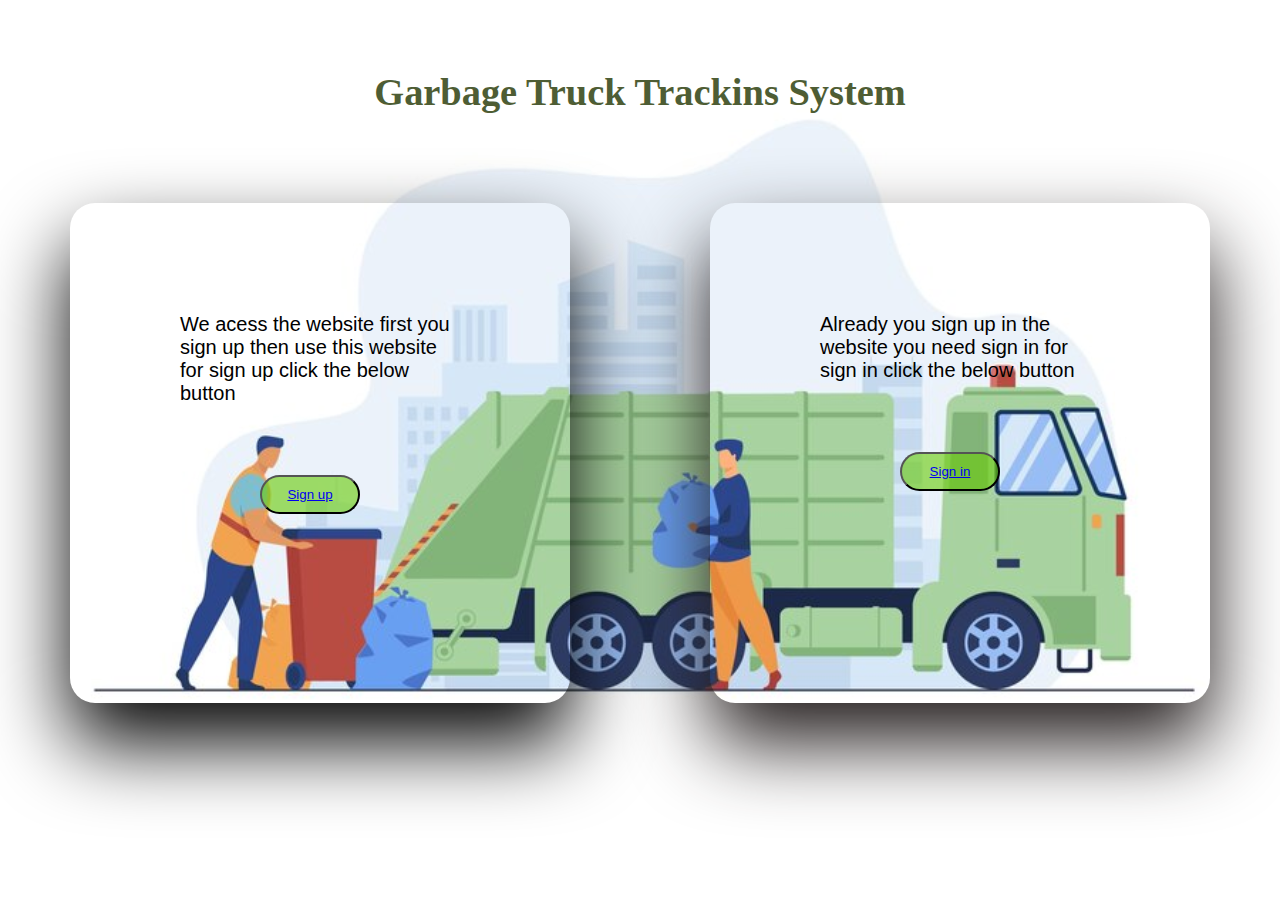
<file: index.html>
<!DOCTYPE html>
<html lang="en">
<head>
    <title>Simple Web Page</title>
    <link rel="stylesheet" href="style.css">
</head>
<body class="index">
    <header>
        <h1>Garbage Truck Trackins System</h1>
    </header>
    <div class="container">
    <div class="container1">
        <p>We acess the website first you sign up then use this website for sign up click the below button</p>
        <button id="1" ><a href="D:\Bhavana\SRP_PROJECT\signup.html">Sign up</a></button>
    </div>
    <div class="container2">
        <p>Already you sign up in the website you need sign in  for sign in  click the below button</p>
       <button id="2"><a href="D:\Bhavana\SRP_PROJECT\signin.html">Sign in</a></button>
    </div>
</div> 
</body>
</html>
</file>
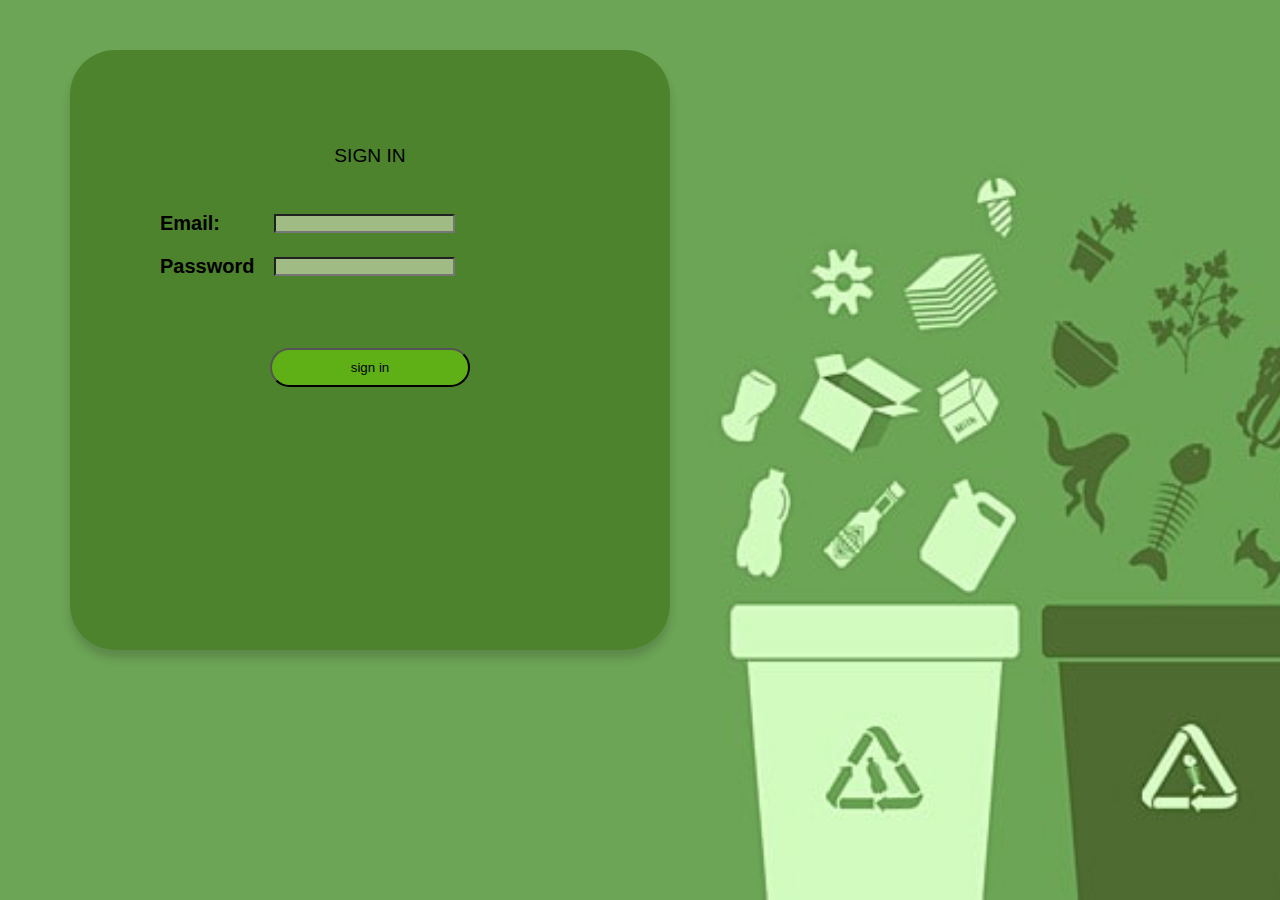
<file: signin.html>
<html>
<head>
    <link rel="stylesheet" href="style.css">
</head>
<body class="fm">
    <form>
        <div class="form">
            <p id="f">SIGN IN</p>
        <table>
            <tr>
                <td>Email:</td>
                <td><input type="text"></td>
            </tr>
            <tr>
                <td>Password</td>
                <td><input type="text"></td>
            </tr>
        </table>
        <button id="fbt">sign in</button>
        </div>
    </form>
</body>
</html>
</file>
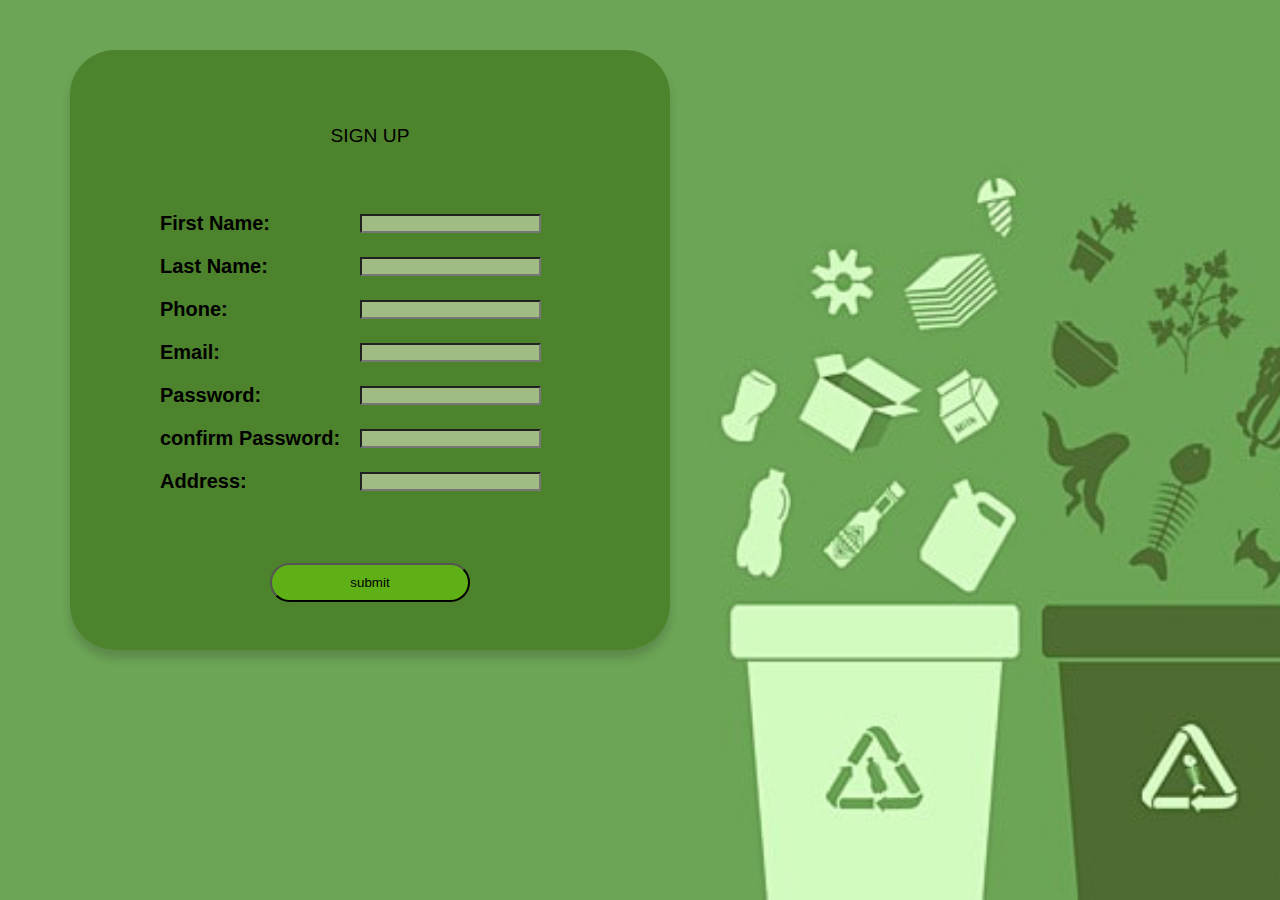
<file: signup.html>
<html>
    <head>
<link rel="stylesheet" href="style.css">
    </head>
    <body class="fm">
        <form action="">
            <p id="f">SIGN UP</p>
            <div class="form">
        <table>
            <tr><td>First Name:</td><td><input type="text" required></td></tr>
            <tr><td>Last Name:</td><td><input type="text" required></td></tr>
            <tr><td>Phone:</td><td><input type="text" required></td></tr>
            <tr><td>Email:</td><td><input type="text" required></td></tr>
            <tr><td>Password:</td><td><input type="text"required> </td></tr>
            <tr><td>confirm Password:</td><td><input type="text"required></td></tr>
            <tr><td>Address:</td><td><input type="text"required></td></tr>
            
        </table>
        <button id="fbt">submit</button>
        </div>
        </form>
    </body>
</html>
</file>
<file: style.css>
/* Resetting default margin and padding */
* {
    margin: 0;
    padding: 0;
    box-sizing: border-box;
}
.index{
    background-image: url(bgb.jpg);
    background-size: cover;
    background-position:center;
}
header{
color: rgb(78, 93, 52);
text-align: center;
padding-top: 70px;
font-size: larger;
height: 200px;
}
.container{
    display: flex;
    
}
.container1{
margin: auto;
margin-top: 3px;
padding: 40px;
width: 500px;
height:500px;
justify-content: space-evenly;
box-shadow: 0 40px 80px 0 rgba(0, 0, 0, 0.99);
border-color: rgb(63, 116, 9);

border-radius: 25px;
}
.container2{
    margin: auto;
    margin-top: 3px;
    padding: 40px;
    width: 500px;
    height:500px;
    justify-content: space-evenly;

    border-color: rgb(63, 116, 9);
    box-shadow: 0 40px 80px 0 rgb(34, 28, 28);
    align-items: center;
    border-radius: 25px;
    }
div p{
    font-size:20px;
    font-weight:400;
    font-family: Verdana, Geneva, Tahoma, sans-serif;
    padding: 70px;
}
div button{
justify-content: center;
    padding:10px;
    border-radius: 25px;
    background-color: rgba(107, 203, 11, 0.619);
    margin-left: 150px;
    width:100px;
}
form{
   margin: auto;
   margin-top: 50px;
   margin-left: 70px;
   padding: 50px;
   background-color: rgba(74, 128, 41, 0.915);
   color: black;
   font-size: medium;
   font-weight: 300;
   font: 1em sans-serif;
   border: 20px;
   border-radius: 45px;
   box-shadow: 0 8px 8px 0 rgba(34, 28, 28, 0.2);
   height: 600px;
   width: 600px;
   align-items: center;
   justify-content: left;
}
#f{
    text-align: center;
    font-size: larger;
    font-family: Impact, Haettenschweiler, 'Arial Narrow Bold', sans-serif;
    padding: 25px;
}
.form{
    margin: auto;
    padding: 20px;
    gap: 30px;
    align-items:center;
    justify-content: left;
}
#fbt{
    justify-content: center;
    padding:10px;
    border-radius: 25px;
    background-color: rgba(107, 203, 11, 0.619);
    margin-left: 130px;
    margin-top: 50px;
    width:200px;
}
table{
    align-items: center;
    justify-content: center;
    border-spacing: 20px;
}
.fm{
    background-image: url(gb.jpg);
    background-position: center;
    background-size: cover;
}
td{
    font-size:20px;
    font-weight: bold;
}
input{
  background-color: rgba(245, 245, 220, 0.496);
}
i{
   background-color: yellow;
}
</file>
